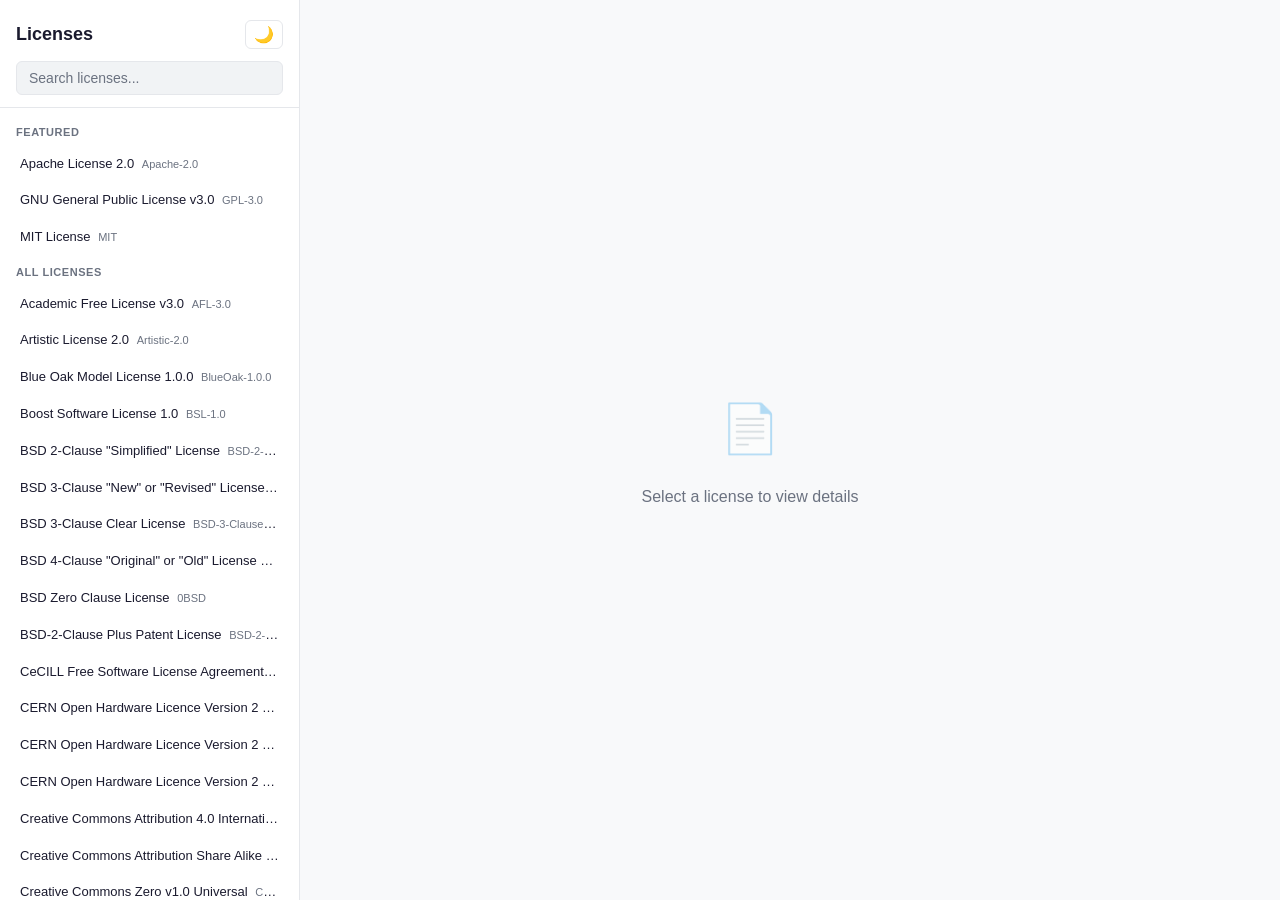
<file: index.html>
<!DOCTYPE html>
<html lang="en">
<head>
  <meta charset="UTF-8">
  <meta name="viewport" content="width=device-width, initial-scale=1.0">
  <title>Software Licenses</title>
  <style>
    *, *::before, *::after { box-sizing: border-box; margin: 0; padding: 0; }

    :root {
      --bg: #f8f9fa;
      --bg-sidebar: #ffffff;
      --bg-card: #ffffff;
      --bg-code: #f1f3f5;
      --text: #1a1a2e;
      --text-muted: #6b7280;
      --border: #e5e7eb;
      --accent: #4f46e5;
      --accent-hover: #4338ca;
      --pill-perm-bg: #d1fae5;
      --pill-perm-text: #065f46;
      --pill-cond-bg: #fef3c7;
      --pill-cond-text: #92400e;
      --pill-lim-bg: #fee2e2;
      --pill-lim-text: #991b1b;
      --shadow: 0 1px 3px rgba(0,0,0,0.08);
      --radius: 8px;
      --sidebar-w: 300px;
      --search-bg: #f1f3f5;
      --badge-bg: #e0e7ff;
      --badge-text: #3730a3;
      --hover-bg: #f3f4f6;
      --active-bg: #e0e7ff;
    }

    [data-theme="dark"] {
      --bg: #0f172a;
      --bg-sidebar: #1e293b;
      --bg-card: #1e293b;
      --bg-code: #0f172a;
      --text: #e2e8f0;
      --text-muted: #94a3b8;
      --border: #334155;
      --accent: #818cf8;
      --accent-hover: #a5b4fc;
      --pill-perm-bg: #064e3b;
      --pill-perm-text: #6ee7b7;
      --pill-cond-bg: #78350f;
      --pill-cond-text: #fcd34d;
      --pill-lim-bg: #7f1d1d;
      --pill-lim-text: #fca5a5;
      --shadow: 0 1px 3px rgba(0,0,0,0.3);
      --search-bg: #0f172a;
      --badge-bg: #312e81;
      --badge-text: #c7d2fe;
      --hover-bg: #334155;
      --active-bg: #312e81;
    }

    body {
      font-family: -apple-system, BlinkMacSystemFont, 'Segoe UI', Roboto, 'Helvetica Neue', Arial, sans-serif;
      background: var(--bg);
      color: var(--text);
      line-height: 1.6;
      display: flex;
      min-height: 100vh;
    }

    /* Sidebar */
    .sidebar {
      width: var(--sidebar-w);
      min-width: var(--sidebar-w);
      background: var(--bg-sidebar);
      border-right: 1px solid var(--border);
      display: flex;
      flex-direction: column;
      height: 100vh;
      position: sticky;
      top: 0;
      overflow: hidden;
    }

    .sidebar-header {
      padding: 20px 16px 12px;
      border-bottom: 1px solid var(--border);
    }

    .sidebar-header h1 {
      font-size: 18px;
      font-weight: 700;
      margin-bottom: 12px;
      display: flex;
      align-items: center;
      justify-content: space-between;
    }

    .theme-toggle {
      background: none;
      border: 1px solid var(--border);
      color: var(--text);
      cursor: pointer;
      padding: 4px 8px;
      border-radius: 6px;
      font-size: 16px;
      transition: background 0.15s;
    }
    .theme-toggle:hover { background: var(--hover-bg); }

    .search-box {
      width: 100%;
      padding: 8px 12px;
      border: 1px solid var(--border);
      border-radius: 6px;
      background: var(--search-bg);
      color: var(--text);
      font-size: 14px;
      outline: none;
      transition: border-color 0.15s;
    }
    .search-box:focus { border-color: var(--accent); }
    .search-box::placeholder { color: var(--text-muted); }

    .license-list {
      flex: 1;
      overflow-y: auto;
      padding: 8px;
    }

    .list-section {
      font-size: 11px;
      font-weight: 600;
      text-transform: uppercase;
      letter-spacing: 0.05em;
      color: var(--text-muted);
      padding: 8px 8px 4px;
    }

    .license-item {
      padding: 8px 12px;
      border-radius: 6px;
      cursor: pointer;
      font-size: 13px;
      transition: background 0.1s;
      white-space: nowrap;
      overflow: hidden;
      text-overflow: ellipsis;
    }
    .license-item:hover { background: var(--hover-bg); }
    .license-item.active { background: var(--active-bg); font-weight: 600; }

    .license-item .spdx {
      font-size: 11px;
      color: var(--text-muted);
      margin-left: 4px;
    }

    /* Main content */
    .main {
      flex: 1;
      padding: 32px 48px;
      max-width: 900px;
      overflow-y: auto;
      height: 100vh;
    }

    .empty-state {
      display: flex;
      align-items: center;
      justify-content: center;
      height: 100%;
      color: var(--text-muted);
      font-size: 16px;
      text-align: center;
    }
    .empty-state-content { display: flex; flex-direction: column; align-items: center; gap: 8px; }
    .empty-icon { font-size: 48px; margin-bottom: 8px; opacity: 0.5; }
    .empty-hint-mobile { display: none; font-size: 14px; margin-top: 4px; }
    .empty-btn-hint {
      display: inline-flex; align-items: center; justify-content: center;
      width: 28px; height: 28px; border-radius: 50%;
      background: var(--accent); color: white; font-size: 14px;
      vertical-align: middle;
    }
    @media (max-width: 768px) {
      .empty-hint-mobile { display: block; }
    }

    .license-title {
      font-size: 28px;
      font-weight: 700;
      margin-bottom: 8px;
      display: flex;
      align-items: center;
      gap: 12px;
      flex-wrap: wrap;
    }

    .spdx-badge {
      font-size: 13px;
      font-weight: 600;
      background: var(--badge-bg);
      color: var(--badge-text);
      padding: 3px 10px;
      border-radius: 20px;
    }

    .description {
      font-size: 15px;
      color: var(--text-muted);
      margin-bottom: 24px;
      line-height: 1.7;
    }

    .section {
      margin-bottom: 24px;
    }

    .section-title {
      font-size: 13px;
      font-weight: 600;
      text-transform: uppercase;
      letter-spacing: 0.05em;
      color: var(--text-muted);
      margin-bottom: 8px;
    }

    .section-text {
      font-size: 14px;
      line-height: 1.7;
    }

    .pills {
      display: flex;
      flex-wrap: wrap;
      gap: 6px;
    }

    .pill {
      font-size: 12px;
      font-weight: 500;
      padding: 4px 10px;
      border-radius: 20px;
      text-transform: capitalize;
    }

    .pill-perm { background: var(--pill-perm-bg); color: var(--pill-perm-text); }
    .pill-cond { background: var(--pill-cond-bg); color: var(--pill-cond-text); }
    .pill-lim { background: var(--pill-lim-bg); color: var(--pill-lim-text); }

    .attrs-grid {
      display: grid;
      grid-template-columns: repeat(auto-fit, minmax(200px, 1fr));
      gap: 16px;
      margin-bottom: 24px;
    }

    .attr-group h3 {
      font-size: 13px;
      font-weight: 600;
      text-transform: uppercase;
      letter-spacing: 0.05em;
      margin-bottom: 8px;
    }
    .attr-group.perms h3 { color: var(--pill-perm-text); }
    .attr-group.conds h3 { color: var(--pill-cond-text); }
    .attr-group.lims h3 { color: var(--pill-lim-text); }

    .attr-group ul {
      list-style: none;
      font-size: 13px;
    }
    .attr-group ul li {
      padding: 3px 0;
      text-transform: capitalize;
    }
    .attr-group ul li::before {
      margin-right: 6px;
      font-size: 11px;
    }
    .attr-group.perms ul li::before { content: "✓"; color: var(--pill-perm-text); }
    .attr-group.conds ul li::before { content: "●"; color: var(--pill-cond-text); }
    .attr-group.lims ul li::before { content: "✗"; color: var(--pill-lim-text); }

    .license-text-container {
      position: relative;
    }

    .copy-btn {
      position: absolute;
      top: 12px;
      right: 12px;
      background: var(--bg-sidebar);
      border: 1px solid var(--border);
      color: var(--text-muted);
      padding: 6px 12px;
      border-radius: 6px;
      cursor: pointer;
      font-size: 12px;
      transition: all 0.15s;
      z-index: 1;
    }
    .copy-btn:hover { color: var(--text); border-color: var(--accent); }
    .copy-btn.copied { color: var(--pill-perm-text); border-color: var(--pill-perm-text); }

    .license-text {
      background: var(--bg-code);
      border: 1px solid var(--border);
      border-radius: var(--radius);
      padding: 20px;
      font-family: 'SF Mono', 'Fira Code', 'Cascadia Code', Consolas, monospace;
      font-size: 13px;
      line-height: 1.6;
      white-space: pre-wrap;
      word-wrap: break-word;
      overflow-x: auto;
      max-height: 500px;
      overflow-y: auto;
    }

    .using-list {
      display: flex;
      flex-wrap: wrap;
      gap: 8px;
    }

    .using-link {
      font-size: 13px;
      color: var(--accent);
      text-decoration: none;
      padding: 4px 10px;
      border: 1px solid var(--border);
      border-radius: 6px;
      transition: all 0.15s;
    }
    .using-link:hover {
      border-color: var(--accent);
      background: var(--active-bg);
    }

    /* Mobile hamburger */
    .hamburger {
      display: none;
      position: fixed;
      bottom: 20px;
      right: 20px;
      z-index: 1000;
      width: 48px;
      height: 48px;
      border-radius: 50%;
      background: var(--accent);
      color: white;
      border: none;
      cursor: pointer;
      font-size: 20px;
      box-shadow: 0 4px 12px rgba(0,0,0,0.25);
      display: none;
      align-items: center;
      justify-content: center;
    }

    .overlay {
      display: none;
      position: fixed;
      inset: 0;
      background: rgba(0,0,0,0.4);
      z-index: 99;
    }

    @media (max-width: 768px) {
      .sidebar {
        position: fixed;
        left: -100%;
        top: 0;
        z-index: 100;
        width: 280px;
        min-width: 280px;
        transition: left 0.25s ease;
        box-shadow: var(--shadow);
      }
      .sidebar.open { left: 0; }
      .overlay.open { display: block; }
      .hamburger { display: flex; }
      .main { padding: 20px 16px; max-width: 100%; }
      .license-title { font-size: 22px; }
      .attrs-grid { grid-template-columns: 1fr; }
    }

    /* Footer */
    .footer {
      margin-top: 48px;
      padding-top: 20px;
      border-top: 1px solid var(--border);
      font-size: 12px;
      color: var(--text-muted);
    }
    .footer a { color: var(--accent); text-decoration: none; }
    .footer a:hover { text-decoration: underline; }
  </style>
</head>
<body>
  <div class="overlay" id="overlay" onclick="toggleSidebar()"></div>

  <aside class="sidebar" id="sidebar">
    <div class="sidebar-header">
      <h1>
        Licenses
        <button class="theme-toggle" id="themeToggle" onclick="toggleTheme()" title="Toggle theme">🌙</button>
      </h1>
      <input type="text" class="search-box" id="search" placeholder="Search licenses..." oninput="filterList()">
    </div>
    <div class="license-list" id="licenseList"></div>
  </aside>

  <main class="main" id="main">
    <div class="empty-state" id="emptyState">
      <div class="empty-state-content">
        <div class="empty-icon">📄</div>
        <div>Select a license to view details</div>
        <div class="empty-hint-mobile">Tap the <span class="empty-btn-hint">☰</span> button to browse licenses</div>
      </div>
    </div>
    <div id="licenseDetail" style="display:none"></div>
  </main>

  <button class="hamburger" id="hamburger" onclick="toggleSidebar()">☰</button>

  <script>
    let licenses = [];
    let currentId = null;

    // Theme
    function getPreferredTheme() {
      const stored = localStorage.getItem('theme');
      if (stored) return stored;
      return window.matchMedia('(prefers-color-scheme: dark)').matches ? 'dark' : 'light';
    }

    function applyTheme(theme) {
      document.documentElement.setAttribute('data-theme', theme);
      document.getElementById('themeToggle').textContent = theme === 'dark' ? '☀️' : '🌙';
      localStorage.setItem('theme', theme);
    }

    function toggleTheme() {
      const current = document.documentElement.getAttribute('data-theme');
      applyTheme(current === 'dark' ? 'light' : 'dark');
    }

    applyTheme(getPreferredTheme());

    // Mobile sidebar
    function toggleSidebar() {
      document.getElementById('sidebar').classList.toggle('open');
      document.getElementById('overlay').classList.toggle('open');
    }

    // Format attribute names
    function formatAttr(s) {
      return s.replace(/-/g, ' ');
    }

    // Render license list
    function renderList(filter = '') {
      const list = document.getElementById('licenseList');
      const lower = filter.toLowerCase();
      const featured = licenses.filter(l => l.featured && (lower === '' || l.title.toLowerCase().includes(lower) || l.spdx_id.toLowerCase().includes(lower)));
      const rest = licenses.filter(l => !l.featured && (lower === '' || l.title.toLowerCase().includes(lower) || l.spdx_id.toLowerCase().includes(lower)));

      let html = '';
      if (featured.length > 0) {
        html += '<div class="list-section">Featured</div>';
        for (const l of featured) {
          html += `<div class="license-item${currentId === l.spdx_id ? ' active' : ''}" onclick="showLicense('${l.spdx_id}')">${l.title} <span class="spdx">${l.spdx_id}</span></div>`;
        }
      }
      if (rest.length > 0) {
        html += '<div class="list-section">All Licenses</div>';
        for (const l of rest) {
          html += `<div class="license-item${currentId === l.spdx_id ? ' active' : ''}" onclick="showLicense('${l.spdx_id}')">${l.title} <span class="spdx">${l.spdx_id}</span></div>`;
        }
      }
      if (featured.length === 0 && rest.length === 0) {
        html += '<div style="padding:16px;color:var(--text-muted);font-size:13px;">No licenses found</div>';
      }
      list.innerHTML = html;
    }

    function filterList() {
      renderList(document.getElementById('search').value);
    }

    // Show license detail
    function showLicense(spdxId) {
      const l = licenses.find(x => x.spdx_id === spdxId);
      if (!l) return;

      currentId = spdxId;
      renderList(document.getElementById('search').value);

      document.getElementById('emptyState').style.display = 'none';
      const detail = document.getElementById('licenseDetail');
      detail.style.display = 'block';

      let html = `
        <div class="license-title">${l.title} <span class="spdx-badge">${l.spdx_id}</span></div>
        <p class="description">${l.description}</p>
      `;

      // Attributes grid
      const hasAttrs = l.permissions.length || l.conditions.length || l.limitations.length;
      if (hasAttrs) {
        html += '<div class="attrs-grid">';
        if (l.permissions.length) {
          html += '<div class="attr-group perms"><h3>Permissions</h3><ul>' +
            l.permissions.map(p => `<li>${formatAttr(p)}</li>`).join('') + '</ul></div>';
        }
        if (l.conditions.length) {
          html += '<div class="attr-group conds"><h3>Conditions</h3><ul>' +
            l.conditions.map(c => `<li>${formatAttr(c)}</li>`).join('') + '</ul></div>';
        }
        if (l.limitations.length) {
          html += '<div class="attr-group lims"><h3>Limitations</h3><ul>' +
            l.limitations.map(li => `<li>${formatAttr(li)}</li>`).join('') + '</ul></div>';
        }
        html += '</div>';
      }

      // How to apply
      if (l.how) {
        html += `<div class="section"><div class="section-title">How to Apply</div><p class="section-text">${l.how}</p></div>`;
      }

      // Note
      if (l.note) {
        html += `<div class="section"><div class="section-title">Note</div><p class="section-text">${l.note}</p></div>`;
      }

      // Used by
      if (l.using && Object.keys(l.using).length > 0) {
        html += '<div class="section"><div class="section-title">Used By</div><div class="using-list">';
        for (const [name, url] of Object.entries(l.using)) {
          html += `<a href="${url}" target="_blank" rel="noopener" class="using-link">${name}</a>`;
        }
        html += '</div></div>';
      }

      // License text (loaded on demand from file)
      html += `
        <div class="section">
          <div class="section-title">Full License Text</div>
          <div class="license-text-container">
            <button class="copy-btn" onclick="copyText(this)">Copy</button>
            <pre class="license-text" id="license-content">Loading...</pre>
          </div>
          <div style="margin-top:8px;font-size:12px;color:var(--text-muted)">
            <code>curl ${location.origin}/${l.file}</code>
          </div>
        </div>
      `;

      // Fetch license text
      if (l.file) {
        fetch(l.file)
          .then(r => r.text())
          .then(text => {
            const el = document.getElementById('license-content');
            if (el) el.textContent = text;
          })
          .catch(() => {
            const el = document.getElementById('license-content');
            if (el) el.textContent = 'Failed to load license text.';
          });
      }

      html += `<div class="footer">License data sourced from <a href="https://choosealicense.com">choosealicense.com</a>. Source: <a href="https://github.com/Nachtalb/licenses_api">GitHub</a>.</div>`;

      detail.innerHTML = html;
      detail.scrollTop = 0;
      document.getElementById('main').scrollTop = 0;

      // Close sidebar on mobile
      if (window.innerWidth <= 768) {
        document.getElementById('sidebar').classList.remove('open');
        document.getElementById('overlay').classList.remove('open');
      }

      // Update URL hash
      history.replaceState(null, '', '#' + spdxId);
    }

    function escapeHtml(s) {
      return s.replace(/&/g, '&amp;').replace(/</g, '&lt;').replace(/>/g, '&gt;');
    }

    async function copyText(btn) {
      const pre = btn.parentElement.querySelector('.license-text');
      try {
        await navigator.clipboard.writeText(pre.textContent);
        btn.textContent = 'Copied!';
        btn.classList.add('copied');
        setTimeout(() => { btn.textContent = 'Copy'; btn.classList.remove('copied'); }, 2000);
      } catch {
        btn.textContent = 'Failed';
        setTimeout(() => { btn.textContent = 'Copy'; }, 2000);
      }
    }

    // Load data
    fetch('data/licenses.json')
      .then(r => r.json())
      .then(data => {
        licenses = data;
        renderList();

        // Check URL hash
        const hash = location.hash.slice(1);
        if (hash && licenses.find(l => l.spdx_id === hash)) {
          showLicense(hash);
        }
      })
      .catch(err => {
        document.getElementById('emptyState').textContent = 'Failed to load license data. Run: python3 scripts/fetch_licenses.py';
      });

    // Keyboard shortcut
    document.addEventListener('keydown', e => {
      if ((e.ctrlKey || e.metaKey) && e.key === 'k') {
        e.preventDefault();
        document.getElementById('search').focus();
      }
    });
  </script>
</body>
</html>
</file>
